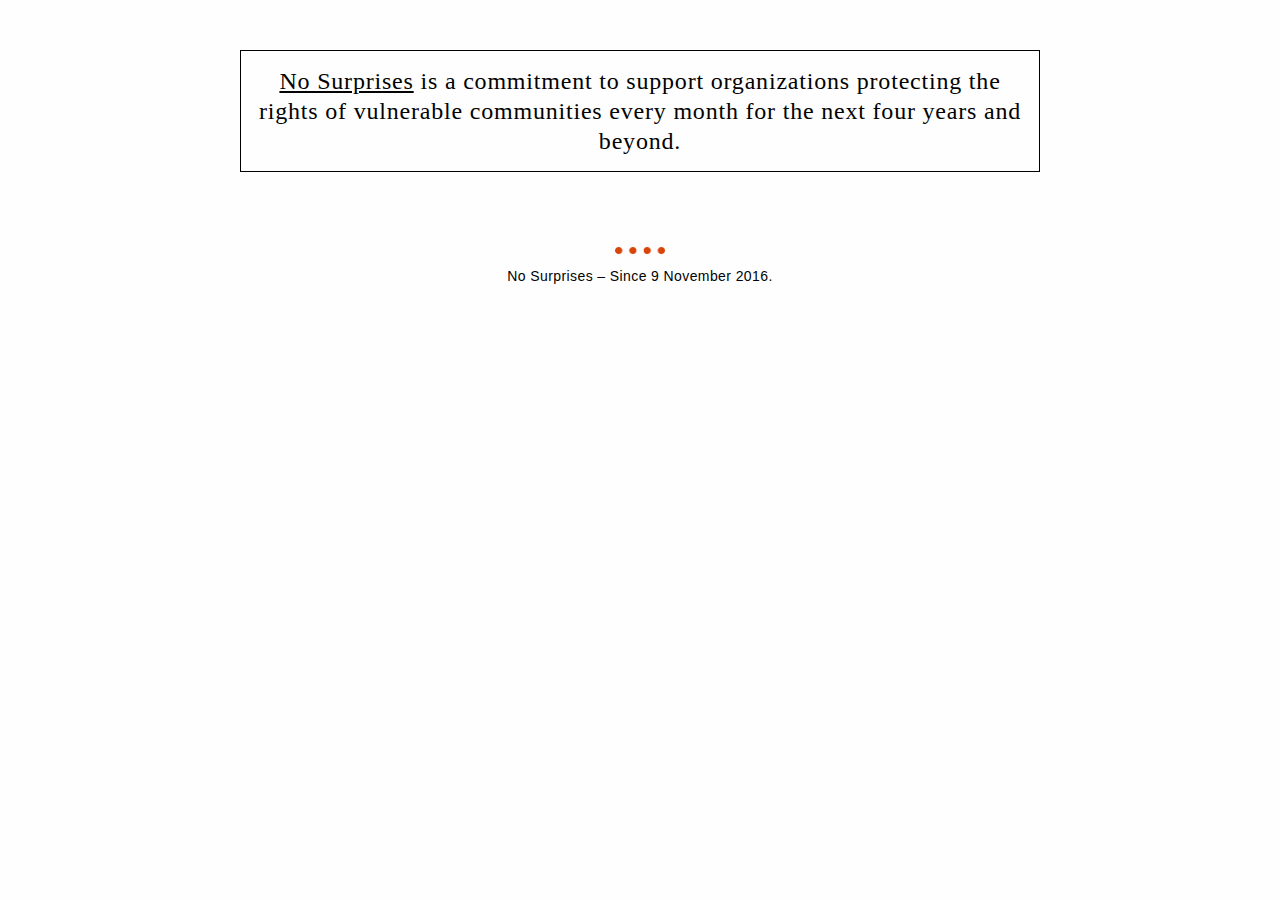
<file: index.html>
<html>
	<head>
		<meta charset="utf-8">
		<meta http-equiv="X-UA-Compatible" content="IE=edge,chrome=1">
		<meta name="viewport" content="width=device-width">

		<script>
			  (function(i,s,o,g,r,a,m){i['GoogleAnalyticsObject']=r;i[r]=i[r]||function(){
			  (i[r].q=i[r].q||[]).push(arguments)},i[r].l=1*new Date();a=s.createElement(o),
			  m=s.getElementsByTagName(o)[0];a.async=1;a.src=g;m.parentNode.insertBefore(a,m)
			  })(window,document,'script','https://www.google-analytics.com/analytics.js','ga');

			  ga('create', 'UA-88376290-1', 'auto');
			  ga('send', 'pageview');
		</script>

		<link rel="shortcut icon" href="img/favicon.png">

		<link rel="stylesheet" href="css/main.css">
		<link rel="stylesheet" type="text/css" href="/fonts/MyFontsWebfontsKit.css">

		<title> No Surprises </title>

	</head>
	<body>

<!-- 		<div class="header"></div> -->

		<div class="title">
			<p>
				<u>No Surprises</u> is a commitment to support organizations protecting the rights of vulnerable communities every month for the next four years and beyond.
			</p>
		</div>

<!-- 		<div class="submit">
			<p><a href="/submit">SUBMIT<a></p>
		</div> -->

		<div class="footer">
			<img class="dots" src="img/ns.png">
			<p>No Surprises – Since 9 November 2016.</p>
		</div>

	</body>
</html>
</file>
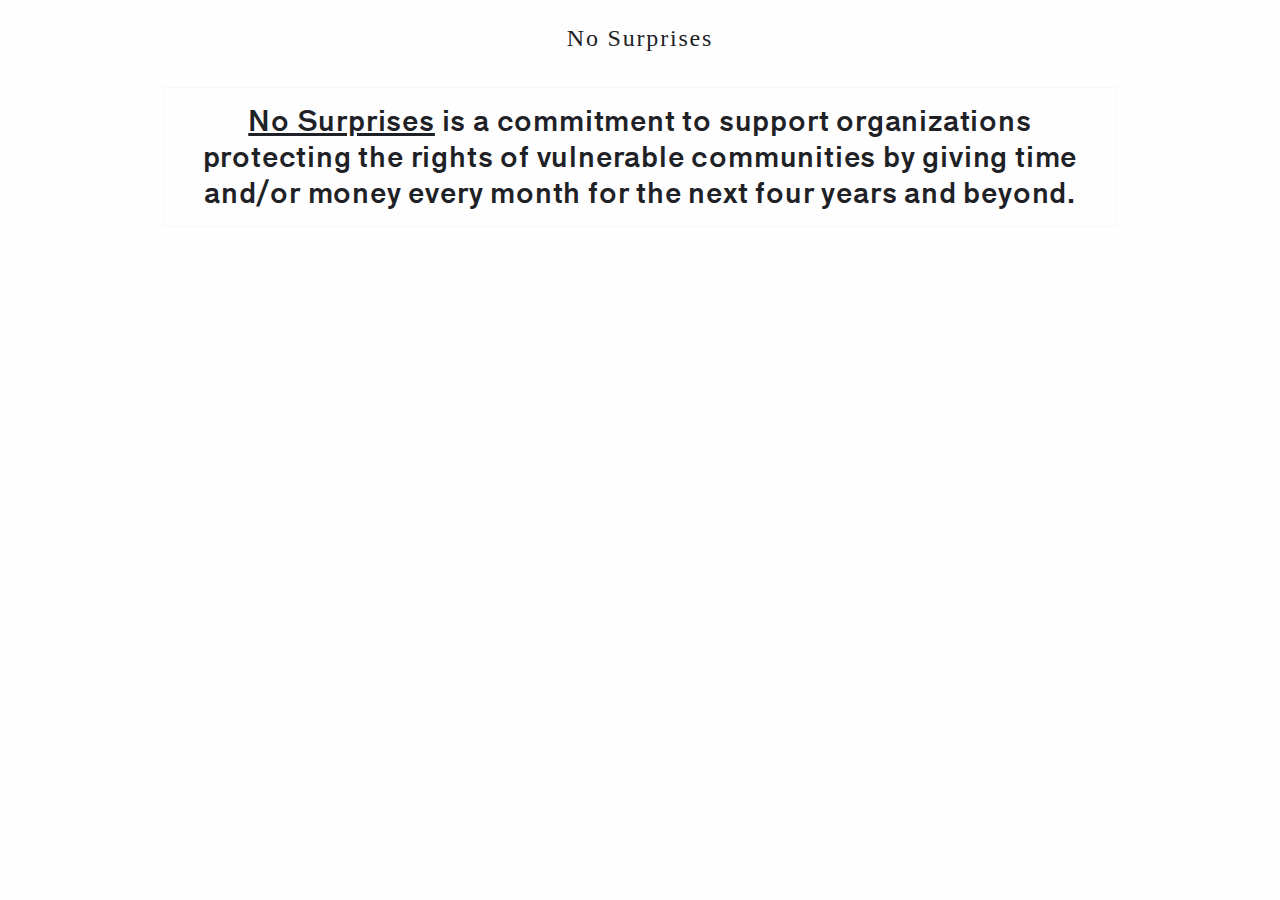
<file: development.html>
<html>
	<head>
		<meta charset="utf-8">
<!-- 		<meta http-equiv="X-UA-Compatible" content="IE=edge,chrome=1"> -->
		<meta name="viewport" content="width=device-width">

		<script>
		// 	  (function(i,s,o,g,r,a,m){i['GoogleAnalyticsObject']=r;i[r]=i[r]||function(){
		// 	  (i[r].q=i[r].q||[]).push(arguments)},i[r].l=1*new Date();a=s.createElement(o),
		// 	  m=s.getElementsByTagName(o)[0];a.async=1;a.src=g;m.parentNode.insertBefore(a,m)
		// 	  })(window,document,'script','https://www.google-analytics.com/analytics.js','ga');

		// 	  ga('create', 'UA-88376290-1', 'auto');
		// 	  ga('send', 'pageview');
		// </script>

		<link rel="shortcut icon" href="img/favicon.png">

		<link rel="stylesheet" href="css/saturdays.css">
		<link rel="stylesheet" type="text/css" href="/fonts/MyFontsWebfontsKit.css">

		<link href="https://fonts.googleapis.com/css?family=Inconsolata" rel="stylesheet">

		<title> No Surprises </title>

	</head>
	<body>
		<div class="wrapper">
			<!-- <div class="mainNav">
				<ul>
					<li>NS Fund</li>
					<li>About</li>
				</ul>
			</div>
			<div class="cf"></div> -->

			<div class="nsTitle">No Surprises</div>
		<!-- 	<div class="circle"></div> -->

			<div class="title">
				<p>
					<u>No Surprises</u> is a commitment to support organizations protecting the rights of vulnerable communities by giving time and/or money every month for the next four years and beyond.
				</p>
			</div>

			<div class="dashboard">
				<div class="divider">
					<div class="button"></div>
					<div class="button"></div>
					<div class="button"></div>
				</div>
			</div>
		</div>

		<script type="text/javascript" src="js/main.js"></script>
	</body>
</html>
</file>
<file: css/main.css>
html, body {
	margin: 0;
	padding: 0;
	border: 0;
	width: 100%;
	font-family: Arial;
	line-height: normal;
	font-weight: normal;
	font-size: 14px;
	letter-spacing: .4px;
	background-color: #fefefe;
	color: #020202;
}

a {
	color: #020202;
	text-decoration: none;
}

a:hover {
	color: #D94409;
}

.header {
	width: 80%;
	height: 45px;
	background-color: #020202;
}

.title {
	width: 60%;
	margin: 0 auto;
	margin-top: 50px;
	padding: 15px;
	border: 1px solid #000;
	font-family: TymaGaramont-Regular;
	font-size: 24px;
	text-align: center;
	letter-spacing: .8px;
	line-height: 30px;
}

.title p {
	margin: 0;
}

.submit {
	margin-top: 75px;
	text-align: center;
}

.submit p {
	display: inline-block;
	margin: 0 auto;
	font-family: helvetica;
	font-weight: bold;
	font-size: 14px;
	letter-spacing: 1.8px;
	padding: 10px;
	border: 1px solid;
}


.footer {
	margin: 0 auto;
	margin-top: 15px;
	width: 80%;
	text-align: center;
}

.dots {
	display: block;
	margin: 0 auto;
	margin-top: 75px;
	width: 50;
}
</file>
<file: fonts/MyFontsWebfontsKit.css>
/**
 * @license
 * MyFonts Webfont Build ID 2944764, 2014-12-27T04:55:29-0500
 * 
 * The fonts listed in this notice are subject to the End User License
 * Agreement(s) entered into by the website owner. All other parties are 
 * explicitly restricted from using the Licensed Webfonts(s).
 * 
 * You may obtain a valid license at the URLs below.
 * 
 * Webfont: TymaGaramont-Regular by T4
 * URL: http://www.myfonts.com/fonts/t4typography/tyma-garamont/regular/
 * Copyright: Copyright (c) 2007 by Bo Berndal, Sweden. All rights reserved.
 * Licensed pageviews: 10,000
 * 
 * 
 * License: http://www.myfonts.com/viewlicense?type=web&buildid=2944764
 * 
 * © 2014 MyFonts Inc
*/


/* @import must be at top of file, otherwise CSS will not work */
@import url("//hello.myfonts.net/count/2ceefc");
</file>
<file: css/saturdays.css>
html, body {
	margin: 0;
	padding: 0;
	border: 0;
	width: 100%;
	font-family: 'Inconsolata', monospace;
	line-height: normal;
	font-weight: normal;
	font-size: 14px;
	letter-spacing: .4px;
	background-color: #fefefe;
	color: #1E2226;
}

@font-face {
    font-family: 'Maria Pro';
    src: url("../fonts/maria-webfont-webfont.eot");
    src: url("../fonts/maria-webfont-webfont.eot?#iefix") format('embedded-opentype'), url("../fonts/maria-webfont-webfont.woff") format('woff'), url("../fonts/maria-webfont-webfont.ttf") format('truetype'), url("../fonts/maria-webfont-webfont.svg#Maria Pro") format('svg');
    font-weight: 'normal';
    font-style: normal
}

@media screen and (-webkit-min-device-pixel-ratio:0) {
    @font-face {
        font-family: 'Maria Pro';
        src: url("../fonts/maria-webfont-webfont.svg#Maria Pro") format('svg')
    }
}

.wrapper {
	width: 90%;
	margin: 0 auto;
}

.mainNav {
	width: 100%;
	height: 25px;
	margin-right: 25px;
}

ul {
	list-style: none;
	float: right;
	font-family: Maria Pro;
}

li {
	display: inline-block;
	margin: 0 10px;
}

.cf {
	float: none;
}

.nsTitle {
	width: 50%;
	margin: 0 auto;
	margin-top: 25px;
	text-align: center;
	font-family: TymaGaramont-Regular;
	font-size: 24px;
	letter-spacing: 1.8px;
	color: #1E2226;
	padding-bottom: 10px;
}

.circle {
	margin: 0 auto;
	margin-top: 50px;
	width: 50px;
	height: 50px;
	border-radius: 50%;
	border: 2px solid #1E2226;
}

.title {
	width: 80%;
	margin: 0 auto;
	margin-top: 25px;
	padding: 15px;
	border: 1px solid #F7F7F7;
	font-family: Maria Pro;
	font-size: 30px;
	text-align: center;
	letter-spacing: .8px;
	line-height: 36px;
}

.title p {
	margin: 0;
}
</file>
